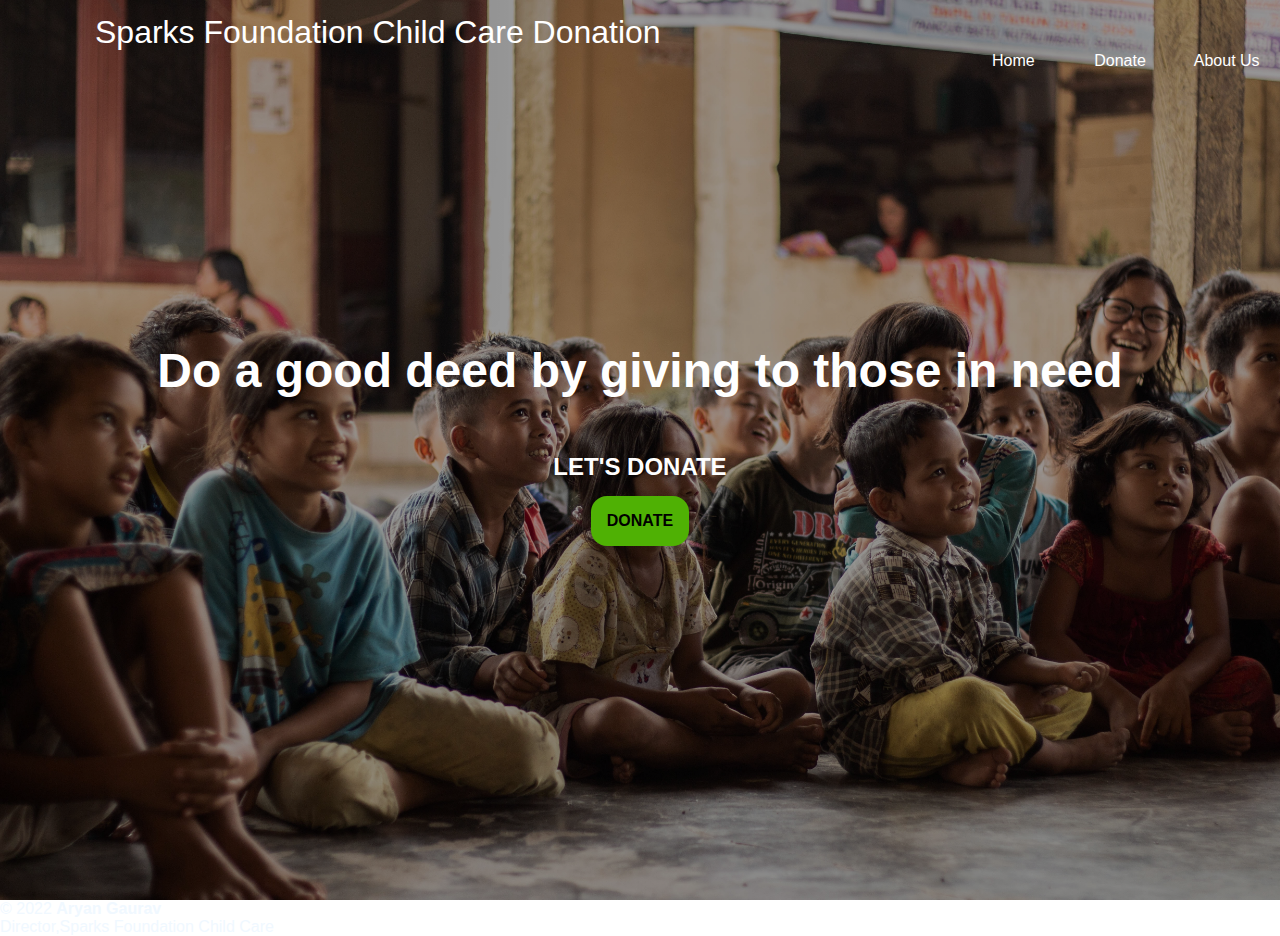
<file: index.html>
<!DOCTYPE html>
<html>
<head>
    <meta charset="utf-8">
    <title>Sparks Foundation</title>
    <link rel="stylesheet" type="text/css" href="./dir/style.css">
</head>
<body>
    <header>
        <nav id="navbar">   
            <h1 class="headText">Sparks Foundation Child Care Donation</h1>
            <div class="navy">
                <div class="line"></div>
                <div class="line"></div>
                <div class="line"></div>
            </div>
            <ul class="navlinks">
                <li><a class="links" href="./index.html">Home</a></li>
                <li><a class="links" href="./dir/donate.html">Donate</a></li>
                <li><a class="links" href="./about_us.html">About Us</a></li>
            </ul>
        </nav>
    </header>
    <main>
        <section class="first">
            <h1 class="first-heading animate">Do a good deed by giving to those in need <br><br></h1>
            <h2>LET'S DONATE</h2>
            <a id="donate" href="./dir/donate.html"> DONATE  
            </a>
            </section>
    </main>
    <footer class="text-center mt-2 py-5">
      <p>&copy 2022  <b>Aryan Gaurav</b> </br>Director,Sparks Foundation Child Care</p>
    </footer>
</body>
</html>
</file>
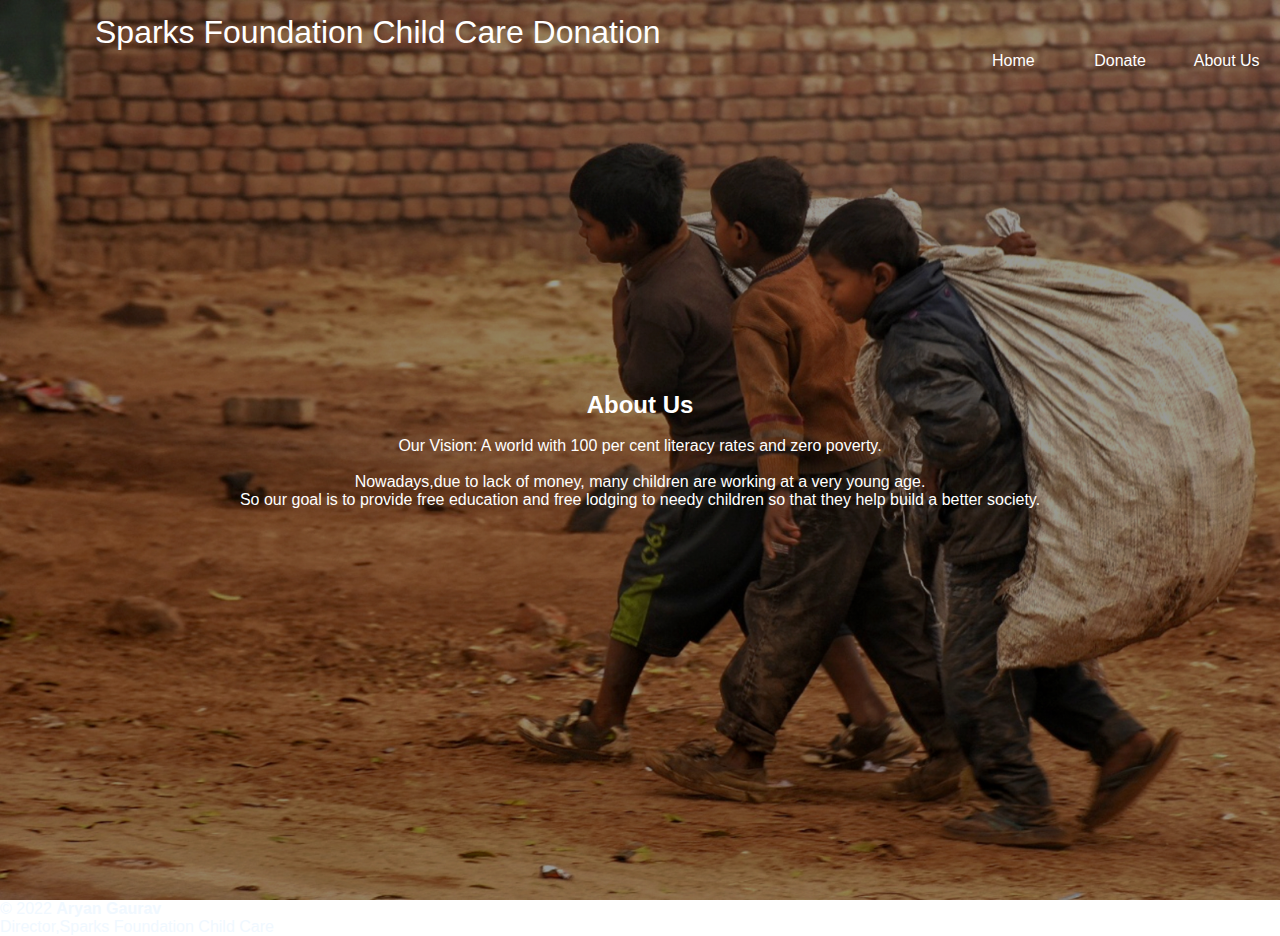
<file: about_us.html>
<!DOCTYPE html>
<html>
<head>
    <meta charset="utf-8">
    <title>Sparks Foundation</title>
    <link rel="stylesheet" type="text/css" href="./about_us.css">
</head>
<body>
    <header>
        <nav id="navbar">   
            <h1 class="headText">Sparks Foundation Child Care Donation</h1>
            <div class="navy">
                <div class="line"></div>
                <div class="line"></div>
                <div class="line"></div>
            </div>
            <ul class="navlinks">
                <li><a class="links" href="./index.html">Home</a></li>
                <li><a class="links" href="./dir/donate.html">Donate</a></li>
                <li><a class="links" href="./about_us.html">About Us</a></li>
            </ul>
        </nav>
    </header>
    <main>
        <section class="first">
            <h2> About Us</h2>
            <br>
            <p>Our Vision:
                A world with 100 per cent literacy rates and zero poverty. <br><br>
                Nowadays,due to lack of money, many children are working at a very young age.
                <br>
                So our goal is to
                 provide free education and free lodging to needy children so that they help build a better society.

            </p>
            </section>
    </main>
    <footer class="text-center mt-2 py-5">
      <p>&copy 2022  <b>Aryan Gaurav</b> </br>Director,Sparks Foundation Child Care</p>
    </footer>
</body>
</html>
</file>
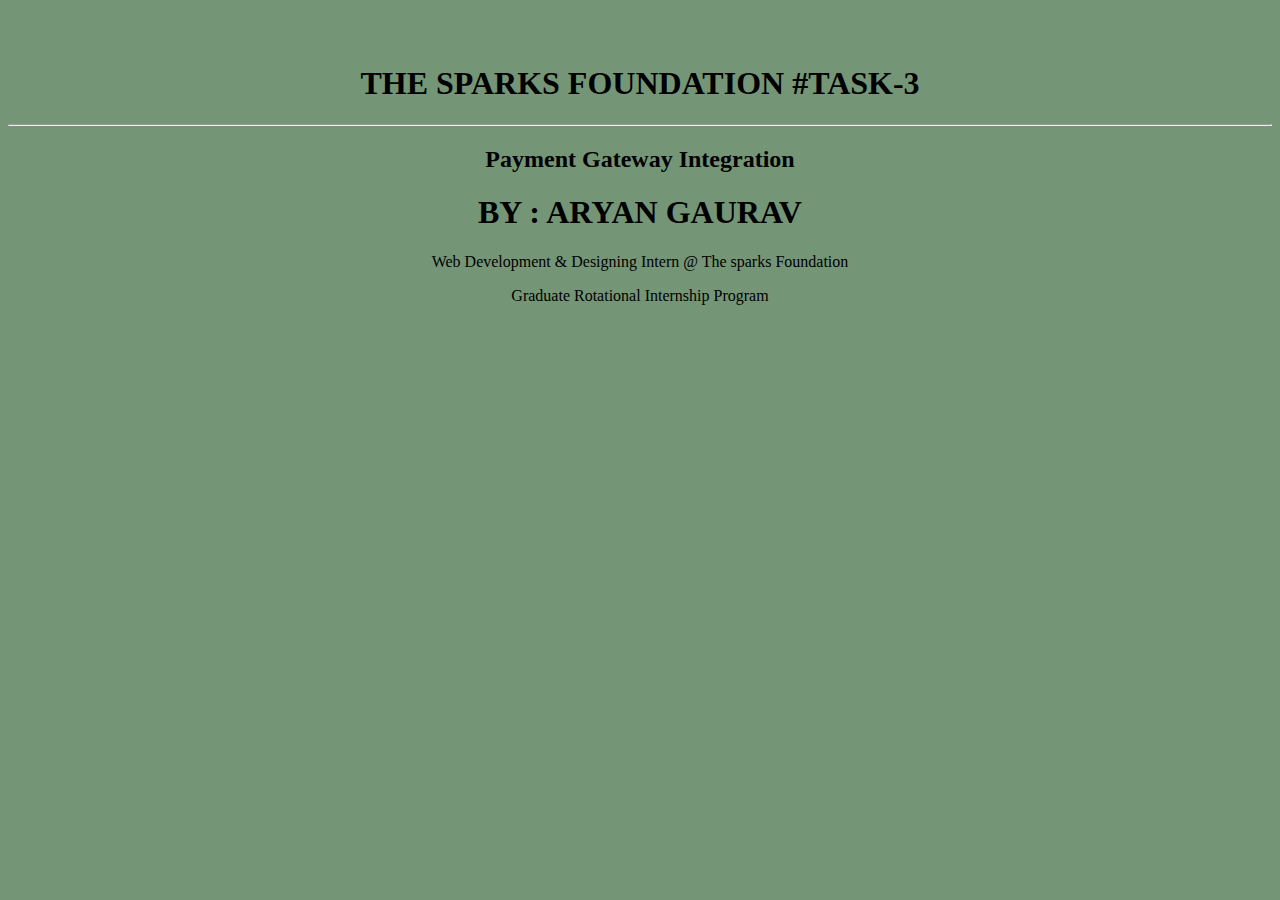
<file: intro.html>
<!DOCTYPE html>
<html lang="en">
<head>
    <meta charset="UTF-8">
    <meta http-equiv="X-UA-Compatible" content="IE=edge">
    <meta name="viewport" content="width=device-width, initial-scale=1.0">
    <title>Introduction</title>
    <style>
#myintro{
    height: 100%;
    width: 100%;
}
body{
background-color: rgb(117, 149, 119);

}
    </style>
</head>
<body>
    <div align="center" id="myintro">
        <br><br>
        <h1> THE SPARKS FOUNDATION #TASK-3</h1>
           <hr>
           <h2>Payment Gateway Integration</h2>
            <h1>BY : ARYAN GAURAV</h1>
        <p>Web Development & Designing Intern @ The sparks Foundation  </p>
          Graduate Rotational Internship Program

    </div>
</body>
</html>
</file>
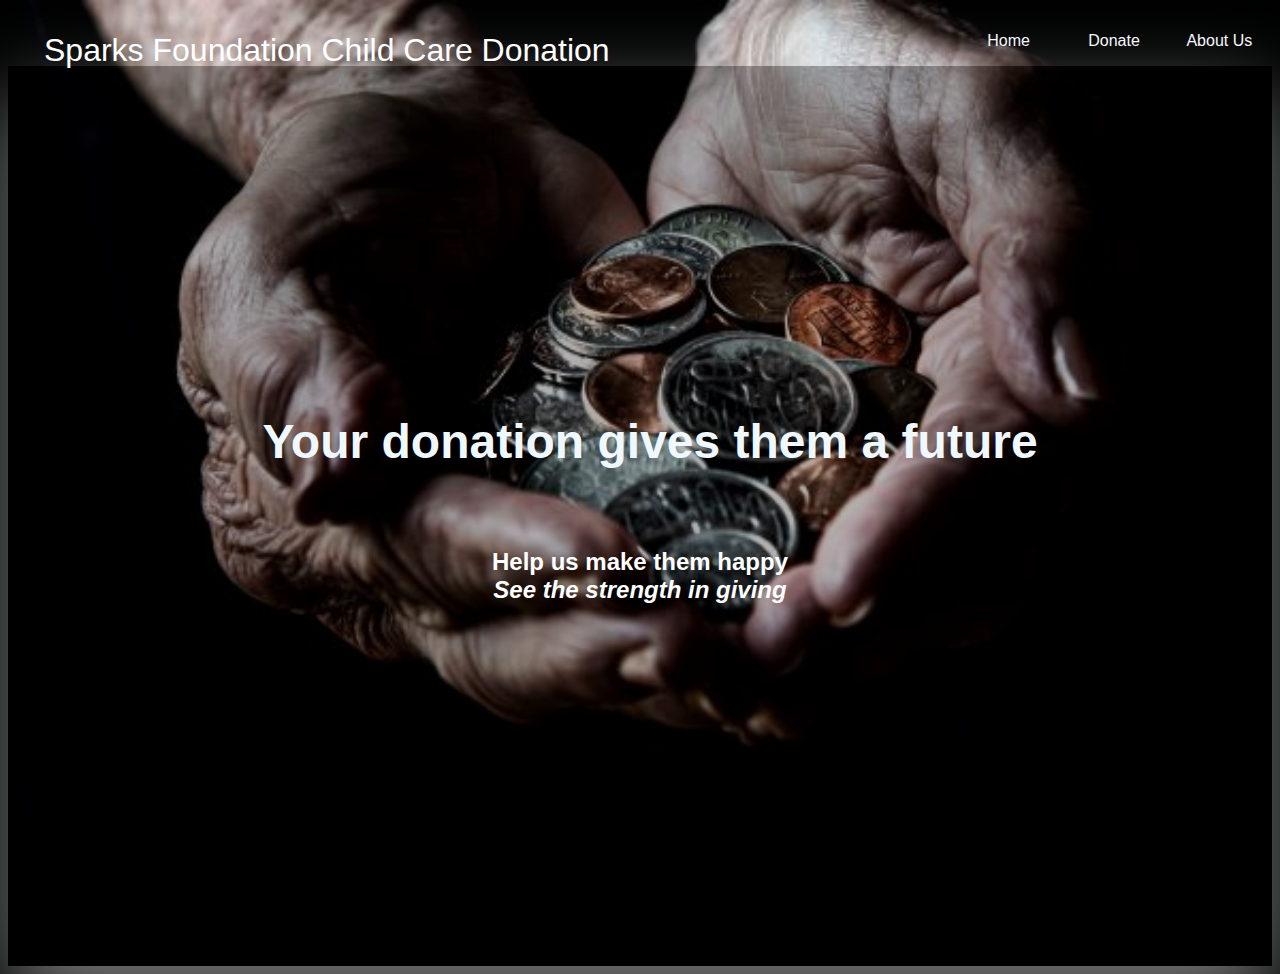
<file: dir/donate.html>
<!DOCTYPE html>
<html>
<head>
    <meta charset="utf-8">
    <title>Donation</title>
    <link rel="stylesheet" type="text/css" href="./donate.css">
</head>
<body>
    <head>
        <nav id="nav">
            <h1 class="headText">Sparks Foundation Child Care Donation</h1>
            <ul class="navlinks">
                <li><a class="links" href="../index.html">Home</a></li>
                <li><a class="links" href="../dir/donate.html">Donate</a></li>
                <li><a class="links" href="../about_us.html">About Us</a></li>
            </ul>
        </nav>
    </head>
    <div id="donation-page">
        <div class="form">
            <h1 class="heading">Your donation gives them a future</h1>
            <div class="discription">
                <h2>
                    Help us make them happy<br>
                    <strong><i>See the strength in giving</i></strong>
                </h2>
            </div>
            <form><script src="https://checkout.razorpay.com/v1/payment-button.js" data-payment_button_id="pl_Jk8IDsCByvy9pc" async> </script> </form>
        </div>
    </div>
</body>
</html>
</file>
<file: dir/style.css>
* {
    margin: 0px;
    padding: 0px;
    box-sizing: border-box;
    font-family: 'Arial', sans-serif;
}

body {
    position: relative;
    background-image: url('../images/bg.jpg');
    background-repeat: no-repeat;
    background-attachment: fixed;
    background-size: cover; 
}


nav {
    height: 10vh;
    width: 100%;
    background-color: rgba(20, 33, 61, 0.0);
    position: relative;
}

header {
    width: 100%;
    position: absolute;
}

.headText {
    margin-left: 4rem;
    margin-top: 1rem;
    color: white;
    position: absolute;
    left: 21px;
    transform: translate(10px, -50%);
    transition: 1000ms linear;
    font-weight: 99;
}

.navlinks {
    display: flex;
    align-items: center;
    justify-content: space-evenly;
    margin-top: 1rem;
    list-style: none;
    height: 100%;
    width: 25%;
    margin-left: auto;
    cursor: pointer;
}

.navlinks li {
    width: 100%;
    height: 100%;
    display: flex;
    align-items: center;
    justify-content: center;
}

.navlinks li:hover {
   text-decoration-line: underline ;
}

.links {
    text-decoration: none ;
    color: white;
    font-size: 1rem;
}

main {
    display: flex;
    justify-content: center;
    align-items: center;
}

.first {
    background: linear-gradient(to bottom, rgba(0, 0, 0, 0.4), rgba(0, 0, 0, 0.4));
    height: 100vh;
    width: 100%;
    background-size: cover;
    background-position: center;
    display: flex;
    justify-content: center;
    flex-direction: column;
    align-items: center;
    text-align: center;
    color: white;
}

.first-heading {
    font-size: 3em;
}

.first-subtext {
    margin: 1em;
    font-weight: 400;
}

#donate {
    font-size: 16px;
    padding: 16px;
    margin: 12px;
    margin-top: 15px;
    background-color: #4fb104;
    border: none;
    text-decoration: none ;
    font-weight: bold;
    color: black;
    transition: 300ms linear;
    border-radius: 1rem;
}

#donate:hover {
    transform: translate(0, -5px, 0);
    background-color: rgba(200, 100, 17);
    transition: 300ms ease-out;
}
footer p{
color: aliceblue;
}
</file>
<file: about_us.css>
* {
    margin: 0px;
    padding: 0px;
    box-sizing: border-box;
    font-family: 'Arial', sans-serif;
}

body {
    position: relative;
    background-image: url('./images/about.jpg');
    background-repeat: no-repeat;
    background-attachment: fixed;
    background-size: cover; 
}


nav {
    height: 10vh;
    width: 100%;
    background-color: rgba(20, 33, 61, 0.0);
    position: relative;
}

header {
    width: 100%;
    position: absolute;
}

.headText {
    margin-left: 4rem;
    margin-top: 1rem;
    color: white;
    position: absolute;
    left: 21px;
    transform: translate(10px, -50%);
    transition: 1000ms linear;
    font-weight: 99;
}

.navlinks {
    display: flex;
    align-items: center;
    justify-content: space-evenly;
    margin-top: 1rem;
    list-style: none;
    height: 100%;
    width: 25%;
    margin-left: auto;
    cursor: pointer;
}

.navlinks li {
    width: 100%;
    height: 100%;
    display: flex;
    align-items: center;
    justify-content: center;
}

.navlinks li:hover {
   text-decoration-line: underline ;
}

.links {
    text-decoration: none ;
    color: white;
    font-size: 1rem;
}

main {
    display: flex;
    justify-content: center;
    align-items: center;
}

.first {
    background: linear-gradient(to bottom, rgba(0, 0, 0, 0.4), rgba(0, 0, 0, 0.4));
    height: 100vh;
    width: 100%;
    background-size: cover;
    background-position: center;
    display: flex;
    justify-content: center;
    flex-direction: column;
    align-items: center;
    text-align: center;
    color: white;
}

.first-heading {
    font-size: 3em;
}

.first-subtext {
    margin: 1em;
    font-weight: 400;
}

#donate {
    font-size: 16px;
    padding: 16px;
    margin: 12px;
    margin-top: 15px;
    background-color: #4fb104;
    border: none;
    text-decoration: none ;
    font-weight: bold;
    color: black;
    transition: 300ms linear;
    border-radius: 1rem;
}

#donate:hover {
    transform: translate(0, -5px, 0);
    background-color: rgba(200, 100, 17);
    transition: 300ms ease-out;
}
footer p{
color: aliceblue;
}
</file>
<file: dir/donate.css>
* {
    font-family: 'Arial', sans-serif;
}

body {
    position: relative;
    background-image: url('../images/donateee.jpg');
    background-repeat: no-repeat;
    background-attachment: fixed;
    background-size: cover; 
    overflow-x: hidden;
    color: azure;
}

.headText {
    margin-left: 1rem;
    margin-top: 0rem;
    color: white;
    position: absolute;
    /*top: 50%;*/
    left: 20px;
    font-weight: 100;

}

.navlinks {
    display: flex;
    align-items: center;
    justify-content: space-evenly;
    margin-top: 2rem;
    list-style: none;
    height: 100%;
    width: 25%;
    margin-left: auto;
    cursor: pointer;
}

.navlinks li {
    width: 100%;
    height: 100%;
    display: flex;
    align-items: center;
    justify-content: center;
    color: azure;
}

.navlinks li:hover {
   text-decoration-line: underline ;
   background-color: #BDA576;
   line-height: 15px;
}

.links {
    text-decoration: none ;
    font-size: 1rem;
    color: ghostwhite;
}*/
/*
.donation-page {
    display: flex;
    height: 100vh;
    width: 100%;
    justify-content: center;
    align-items: center;
}*/

form {
    opacity: 0;
    display: flex;
    flex-direction: column;
    align-items: center;
}

.heading {
    width: 100%;
    color: aliceblue;;
    text-align: center;
    font-size: 3rem;
    transform: translate(10px, -50%);
    transition: 1000ms linear
}


h2 {
    text-align: center;
    color: white ;
    font-size: 1.5rem;
}

.form {
    opacity: 1;
    height: 100vh;
    width: 100%;
    background-color: rgba(0, 0, 0, 0.3);
    box-shadow: 0 2rem 5rem 0 rgba(252, 262, 270, 0.5);
    display: flex;
    flex-direction: column;
    align-items: center;
    justify-content: center;
    z-index: 10;
    /*transform: translate(10px, -2%);*/
    transition: 1000ms ease-in
}

.form:hover {
  background-color: rgba(25, 25, 25, 0.4);
}
</file>
